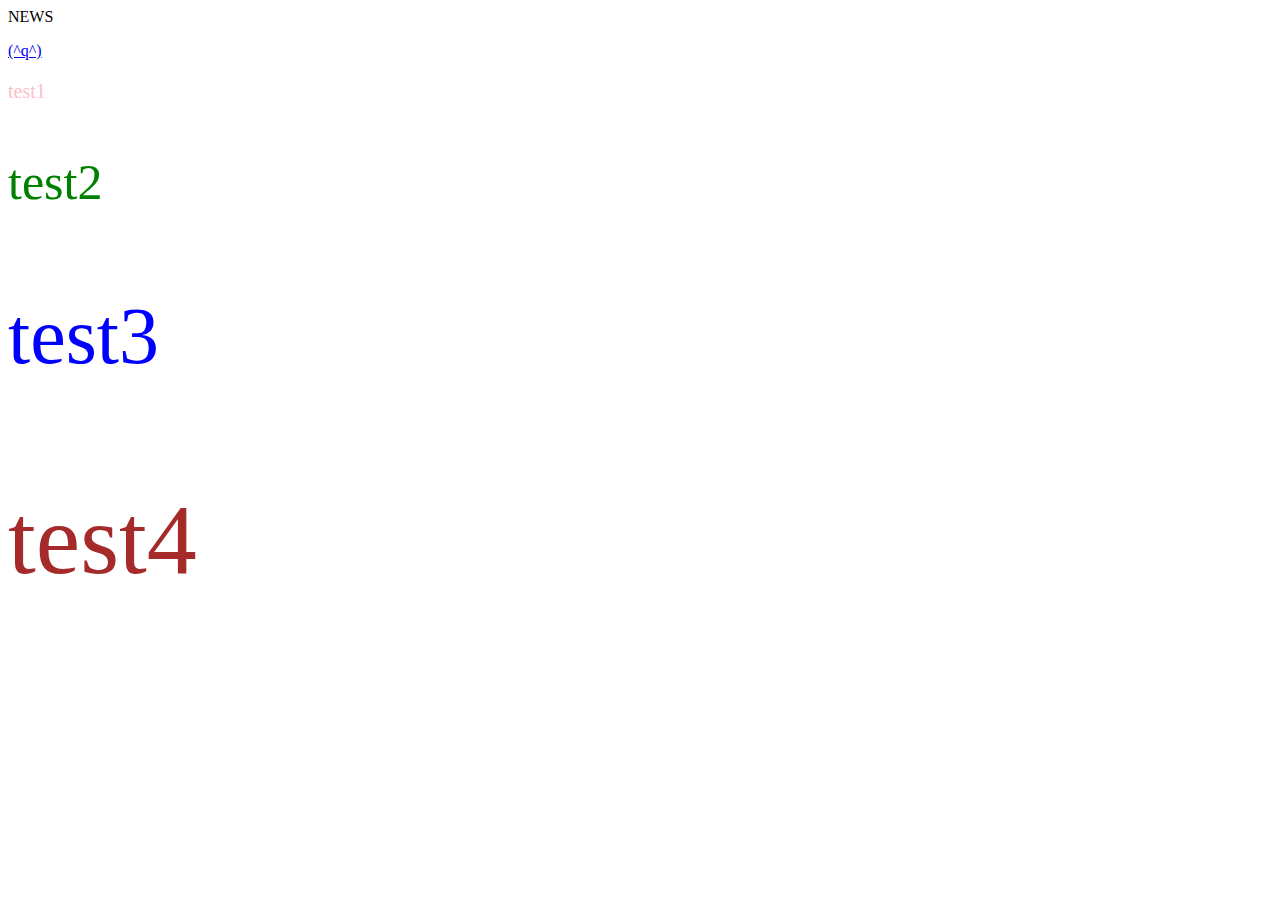
<file: news.html>
<!DOCTYPE html>
<html lang="ja">
  <head>
    <meta charset="UTF-8" />
    <meta http-equiv="X-UA-Compatible" content="IE=edge" />
    <meta name="viewport" content="width=device-width, initial-scale=1.0" />
    <title>TeamOCA-NEWS</title>
  </head>

  <body>
    NEWS
    <a href="https://www.sejuku.net/blog/83237"><p>(^q^)</p></a>
    <p class="pink-text medium-text">test1</p>
    <p class="green-text large-text">test2</p>
    <p class="blue-text dekai-text">test3</p>
    <p class="brown-text DEKASUGI-text">test4</p>
  </body>

  <style>
    .green-text {
      color: green;
    }

    .blue-text {
      color: blue;
    }

    .pink-text {
      color: pink;
    }

    .brown-text {
      color: brown;
    }

    .medium-text {
      font-size: 20px;
    }

    .large-text {
      font-size: 50px;
    }

    .dekai-text {
      font-size: 80px;
    }

    .DEKASUGI-text {
      font-size: 100px;
    }
  </style>
</html>
</file>
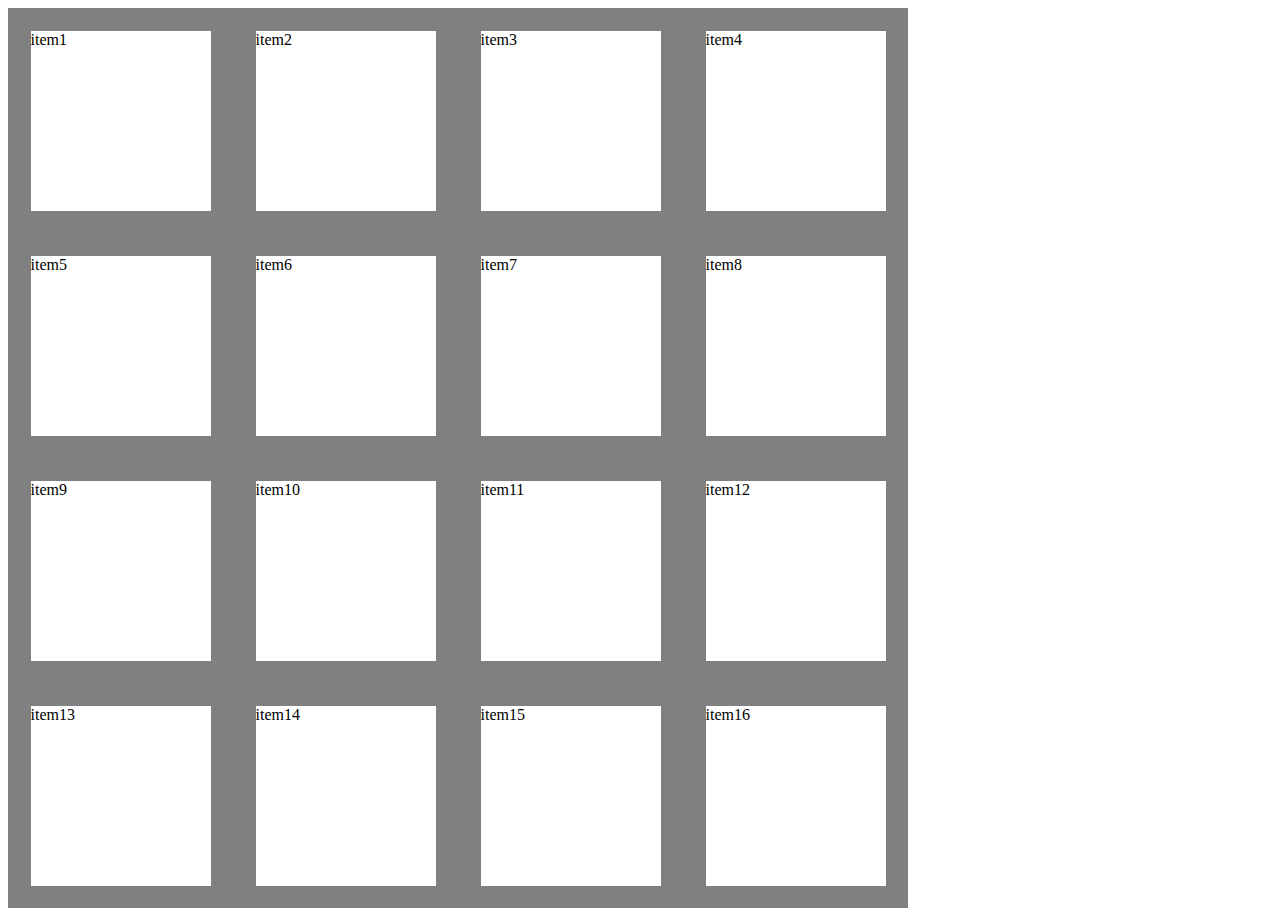
<file: schedule.html>
<!DOCTYPE html>
<html lang="ja">
  <head>
    <meta charset="UTF-8" />
    <meta http-equiv="X-UA-Compatible" content="IE=edge" />
    <meta name="viewport" content="width=device-width, initial-scale=1.0" />
    <title>TeamOCA-SCHEDULE</title>
  </head>

  <body>
    <div class="container">
      <div class="item">item1</div>
      <div class="item">item2</div>
      <div class="item">item3</div>
      <div class="item">item4</div>
      <div class="item">item5</div>
      <div class="item">item6</div>
      <div class="item">item7</div>
      <div class="item">item8</div>
      <div class="item">item9</div>
      <div class="item">item10</div>
      <div class="item">item11</div>
      <div class="item">item12</div>
      <div class="item">item13</div>
      <div class="item">item14</div>
      <div class="item">item15</div>
      <div class="item">item16</div>
    </div>
  </body>

  <style>
    .container {
      background-color: grey;
      width: 100vh;
      height: 100vh;
      display: flex;
      flex-wrap: wrap;
      justify-content: space-around;
      align-items: center;
    }

    .item {
      background-color: white;
      width: 20%;
      height: 20%;
      margin: 1%;
    }
  </style>
</html>
</file>
